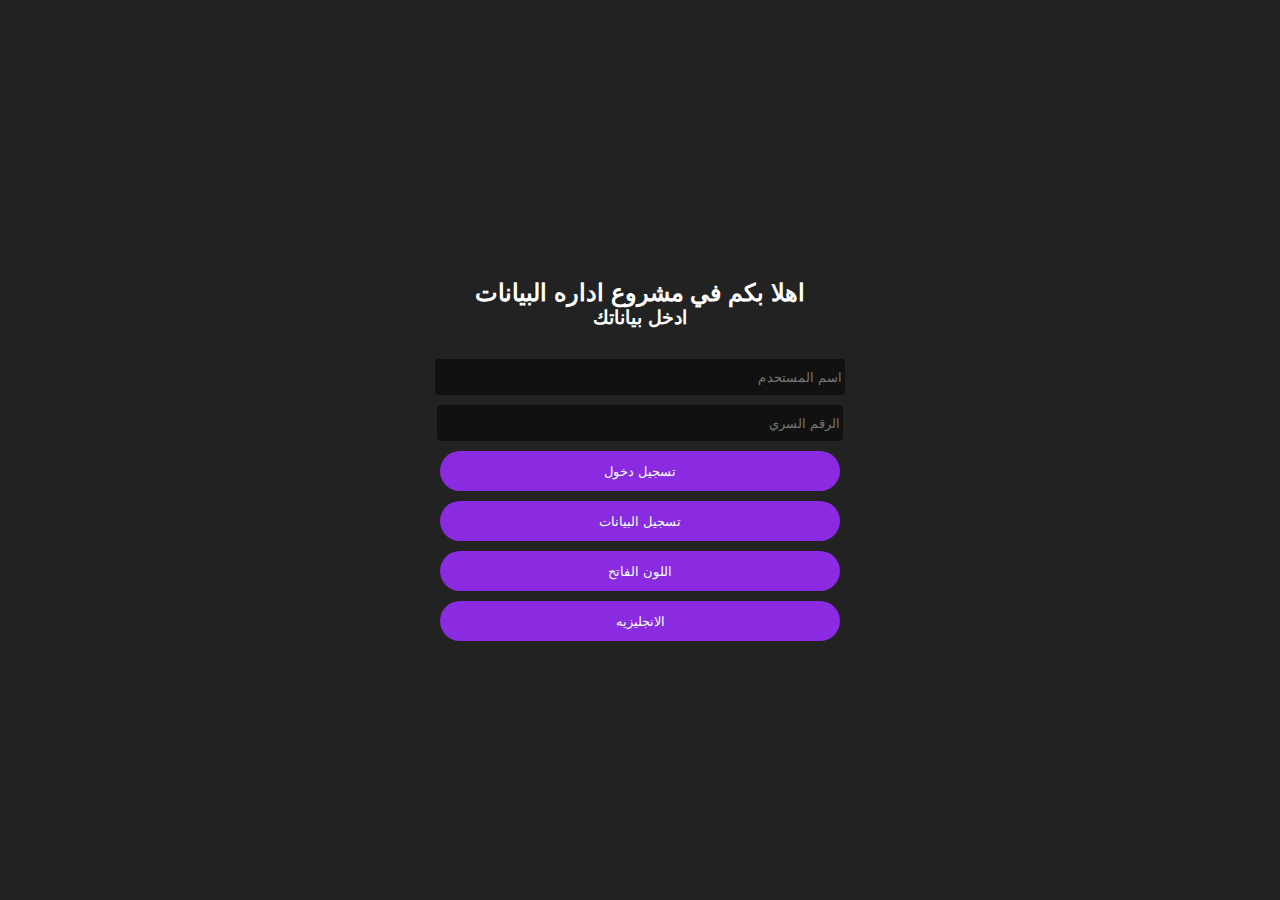
<file: index.html>
<!DOCTYPE html>
<html lang="en">
<head>
    <meta charset="UTF-8">
    <meta name="viewport" content="width=device-width, initial-scale=1.0">
    <title>Document</title>
    <link rel="stylesheet" href="CSS/style.css">
    <link rel="stylesheet" href="CSS/style.css">
    <link rel="stylesheet" href="CSS/Reg.css">
</head>
<body id="bo" onload="checkLang()  , checkMode()">

    <div id="input">
        <div class="Header">
            <h2 id="head">Welcome To Cruds Project</h2>
            <h3 id="head2">Enter Your Data</h3>
        </div>
        <div class="inputField">
            <input  type="text" id="Email" placeholder="Email">
            <input type="password" id="password" placeholder="password">
            <button onmouseleave="reversehover()" onmouseenter="hover(this.id)"  id="Log" >login</button>
            <button onmouseleave="reversehover()" onmouseenter="hover(this.id)" id="reg" >Register</button>
            <button onmouseleave="reversehover()" onmouseenter="hover(this.id)" id="mod">Light Mode</button>
            <button onmouseleave="reversehover()" onmouseenter="hover(this.id)" id="Language" onclick="ChangeLang()">Arabic</button>
        </div>
    </div>
    <script src="JS/m.js"></script>
</body>
</html>
</file>
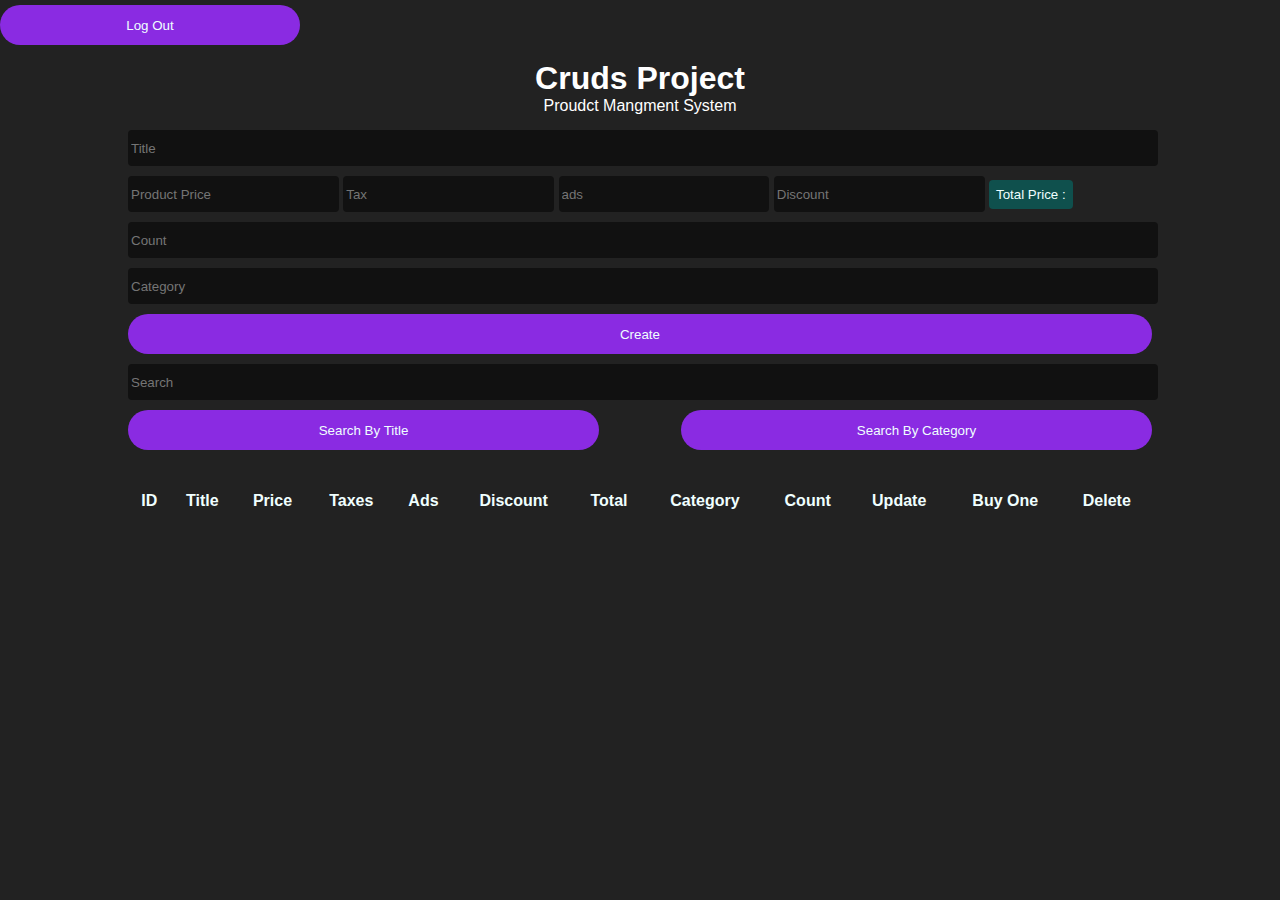
<file: opretion.html>
<!DOCTYPE html>
<html lang="en">
<head>
    <meta charset="UTF-8">
    <meta name="viewport" content="width=device-width, initial-scale=1.0">
    <title>CRUDS Opreation</title>
    <link rel="stylesheet" href="CSS/style.css">
</head>
<body id="body" onload="DataShow() , getMode() , CheckLang()">
    <div class="Headers">
        <div class="LogOut">
            <button id="logout" onclick="location.href='index.html'">Log Out</button>
        </div>
    </div>


    <div class="container">
        <div class="head">
            <h1 id="head1">cruds Project</h1>
            <p id="head2">Proudct mangment system</p>
        </div>
        <div class="input" id="INP">
            <input type="text" id="title" placeholder="Title">
            <div class="price">
                <input onkeyup="getTotalalPrice()" type="number" id="prod_price" placeholder="Product Price">
                <input onkeyup="getTotalalPrice()" type="number" id="tax" placeholder="Tax">
                <input onkeyup="getTotalalPrice()" type="number" id="ads" placeholder="ads">
                <input onkeyup="getTotalalPrice()" type="number" id="disc" placeholder="Discount">
                <small id="total" class="tot"></small>
            </div>
        <input type="number" id="count" placeholder="Count">
        <input type="text" id="cat" placeholder="Category">
        <button id="creatProd">Create</button>
        </div>


        <div class="allInfo">

            <div class="searcharea">
                <input type="text" id="search" placeholder="Search">
                <div class="btnarea">
                    <button id="searchTit" onclick="getSreachMode(this.id)">
                        Search By Title
                    </button>
                    <button id="searchCat" onclick="getSreachMode(this.id)">
                        Search By Category
                    </button>
                </div>
            </div>
            <div id="DeleteAll">
                <button onclick="DeleteAllData()" id="Del">Delete All</button>
            </div>
            <table id="Tab" >
                <thead>
                    <tr>
                        <th id="Thead1" >ID</th>
                        <th id="Thead2" >title</th>
                        <th id="Thead3" >price</th>
                        <th id="Thead4" >taxes</th>
                        <th id="Thead5" >Ads</th>
                        <th id="Thead6">Discount</th>
                        <th id="Thead7">total</th>
                        <th id="Thead8">Category</th>
                        <th id="Thead9">Count</th>
                        <th id="Thead10">Update</th>
                        <th id="Thead11">Buy One</th>
                        <th id="Thead12">Delete</th>
                    </tr>
                </thead>


                <tbody id="TableData">

                </tbody>


            </table>
        </div>
    </div>
    <script src="JS/main.js"></script>
</body>
</html>
</file>
<file: CSS/style.css>
*{
    margin: 0;
    padding: 0;
}
body{
    background-color: #222;
    color: #fff;
    font-family: 'Segoe UI', Tahoma, Geneva, Verdana, sans-serif;
    text-transform: capitalize;

}



.Headers{
    display: flex;
    justify-content: space-between;
}


.Headers button{
    width: 300px;
}

.Modes button{
    width: 50px;
    border-radius: 100%;
    margin: 5px;
}

#mod , #lang{
    background-color: #fff;
}

#lang{
    color: #111;
    font-weight: bolder;
}
.container
{
    width: 80%;
    margin: auto;
}
.head{
    text-align: center;
    margin: 10px;
}
input , .tot{
    width: 100%;
    background-color: #111;
    border: none;
    outline: 0;
    padding: 3px;
    margin: 5px 0;
    color: azure;
    height: 30px;
    border-radius: 4px;
}
input:focus{
    background-color: rgb(0, 0, 0);
    scale: 1.01;
}
.price input{
    width: 20%;
}

.tot{
    background-color: rgb(15, 80, 77);
    padding: 7px;
}

.tot::before{
    content: 'Total price :  ';
}

button{
    width: 100%;
    height: 40px;
    border-radius: 20px;
    border: none;
    cursor: pointer;
    background-color: blueviolet;
    color: azure;
    transition: 0.9s;
    margin: 5px 0px;
}

button:hover{
    background-color: rgb(37, 3, 65);
    letter-spacing: 2px;
}

.btnarea{
    display: flex;
    justify-content: space-between;
}

.btnarea button{
    width: 46%;
}

.btnarea button:hover {
    letter-spacing:    1px;
}


#DeleteAll{
    margin: 10px 0px;
    display: none;
}

table{
    width: 100%;
    text-align: center;
    margin: 30px 0px;
}
table th{
    color: azure;
}
table button{
    height: 25px;
}
table button:hover{
    letter-spacing: 1px;
}
th  , td {
    padding: 5px;
}
</file>
<file: CSS/Reg.css>
html,body{
    height: 100%;
    width: 100%;
}

body{
    font-family: Arial, Helvetica, sans-serif;
    text-transform: capitalize;
}
.Header{
    display: flex;
    justify-content: center;
    flex-direction: column;
    align-items: center;
    height: 100px;
}

#input{
    height: 100%;
    width: 100%;
    display: flex;
    flex-direction: column;
    justify-content: center;
}
.inputField{
    width: 100%;
    display: flex;
    justify-content: center;
    align-items: center;
    flex-direction: column;
    height: calc(100%-100px);
}

.inputField input{
    width: 400px;
}
button{
    width: 400px;

}
</file>
